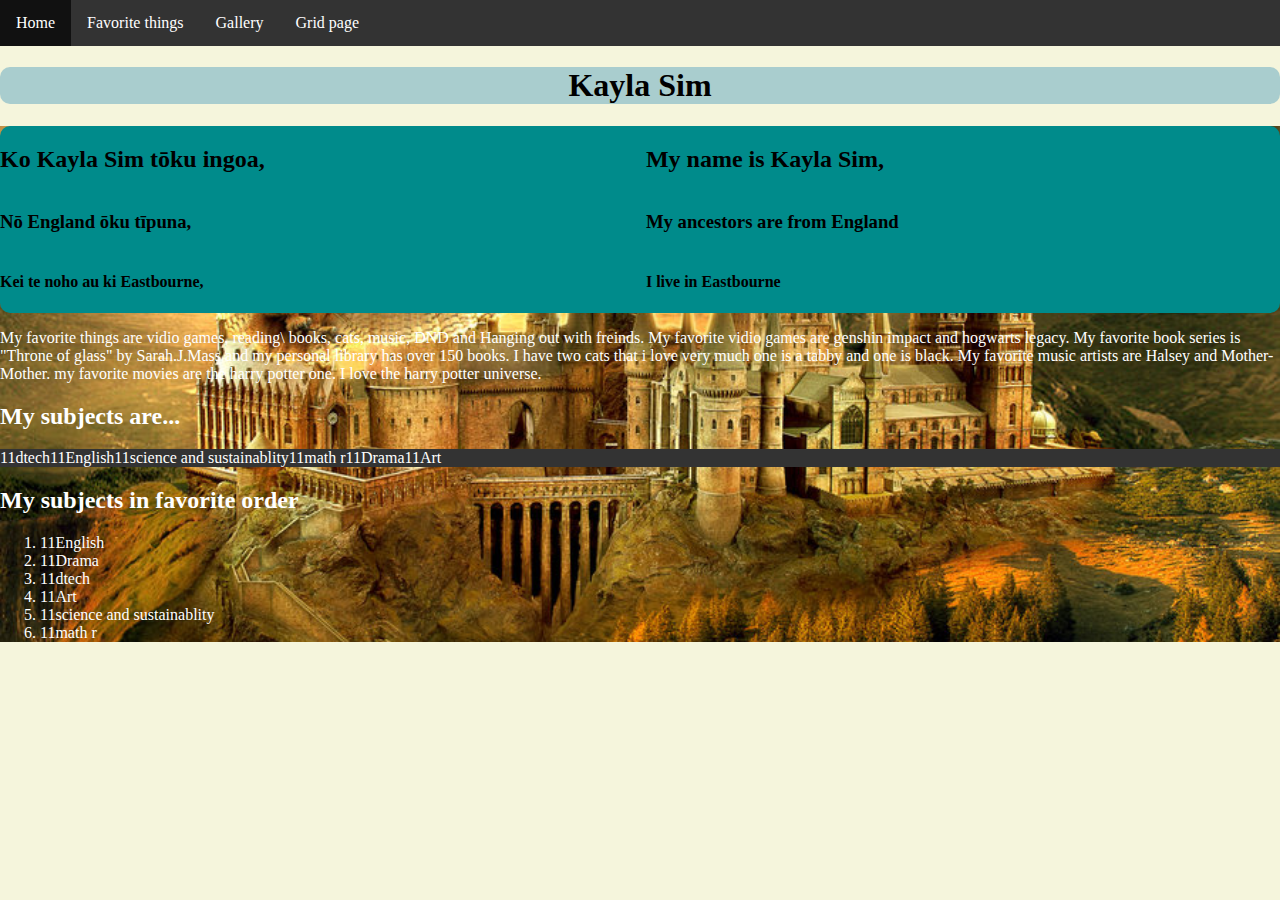
<file: index.html>
<!DOCTYPE html>
<html lang=en> 
  
<head>
  <meta charset="UTF-8">
  <title>About Kayla Sim</title>
  <link rel="stylesheet" href="style.css" >
</head>
<body>
  <nav>
  <ul>
    <li><a href="index.html">Home</a></li>
    <li><a href="page2.html">Favorite things</a></li>
    <li><a href="gallery.html">Gallery</a></li>
  <li><a href="grid.html">Grid page</a></li>
  </ul>
</nav>
<header>
    <h1>Kayla Sim</h1>
   </header>
   <main>
    <div class="bg">
    <div class="cats">
   
   <div><h2>Ko Kayla Sim tōku ingoa,</h2></div> 

      <div><h2>My name is Kayla Sim, </h2></div>
   
    
    <div><h3>Nō England ōku tīpuna, </h3></div>

     <div><h3> My ancestors are from England</h3></div>
      <div><h4>Kei te noho au ki Eastbourne, </h4></div>

       <div><h4> I live in Eastbourne</h4></div>
      </div>

    <div class="text1">
   <div> <p>My favorite things are vidio games, reading\ books, cats, music, DND and Hanging out with freinds.
      My favorite vidio games are genshin impact and hogwarts legacy. My favorite book series is "Throne of glass" by Sarah.J.Mass and my personal library has over 150 books. I have two
       cats that i love very much one is a tabby and one is black. My favorite music artists are Halsey and Mother-Mother. my favorite movies are the harry potter one. I love the harry potter universe.
    </p></div>

<div class="text2">
<div>
<h2>My subjects are...</h2>
<ul>
<li>11dtech</li>
<li>11English</li>
<li>11science and sustainablity</li>
<li>11math r</li>
<li>11Drama</li>
<li>11Art</li>
</ul>
</div>

<div>
<h2>My subjects in favorite order</h2>
<ol>
  <li>11English</li>
  <li>11Drama</li>
  <li>11dtech</li>
  <li>11Art</li>
  <li>11science and sustainablity</li>
  <li>11math r</li>
</ol>
</div></div></div></div>
</main>
<footer>

</footer>



</html>
</file>
<file: style.css>
html{
background-color:beige;
body, html {
  height: 100%;
  margin: 0;
}

.bg {
  /* The image used */
  background-image: url("harry\ potter.jpg");

  /* Full height */
  height: 100%; 

  /* Center and scale the image nicely */
  background-position: center;
  background-repeat: no-repeat;
  background-size: cover;
}



  ul {
    list-style-type: none;
    margin: 0;
    padding: 0;
    overflow: hidden;
    background-color: #333333;
  }
  
  ul li {
    float: left;
  }
  
  ul li a {
    display: block;
    color: white;
    text-align: center;
    padding: 14px 16px;
    text-decoration: none;
  }
  
  ul li a:hover {
    background-color: #111111;
  }

header{
background-color:rgb(169, 205, 206);
border-radius: 10px;
text-align: center;

}

.cats{
  display: grid;
  grid-template-columns: auto auto;
  border-radius:10px ;
  background-color:darkcyan;
}

main{
  background-color: cadetblue;
}


.text1{
color: white;

}
.text2{
  color: white;
}


.p{
font-family:Brush Script MT, cursive;

}

#mycastle{
width:300px ;
  height: 200px;  
}





.container {
  display: grid;
  grid-template-columns: auto auto auto;
  background-color: dodgerblue;
  padding: 10px;
}
.container div {
  background-color: #f1f1f1;
  border: 1px solid black;
  padding: 10px;
  font-size: 30px;
  text-align: center;
}
</file>
